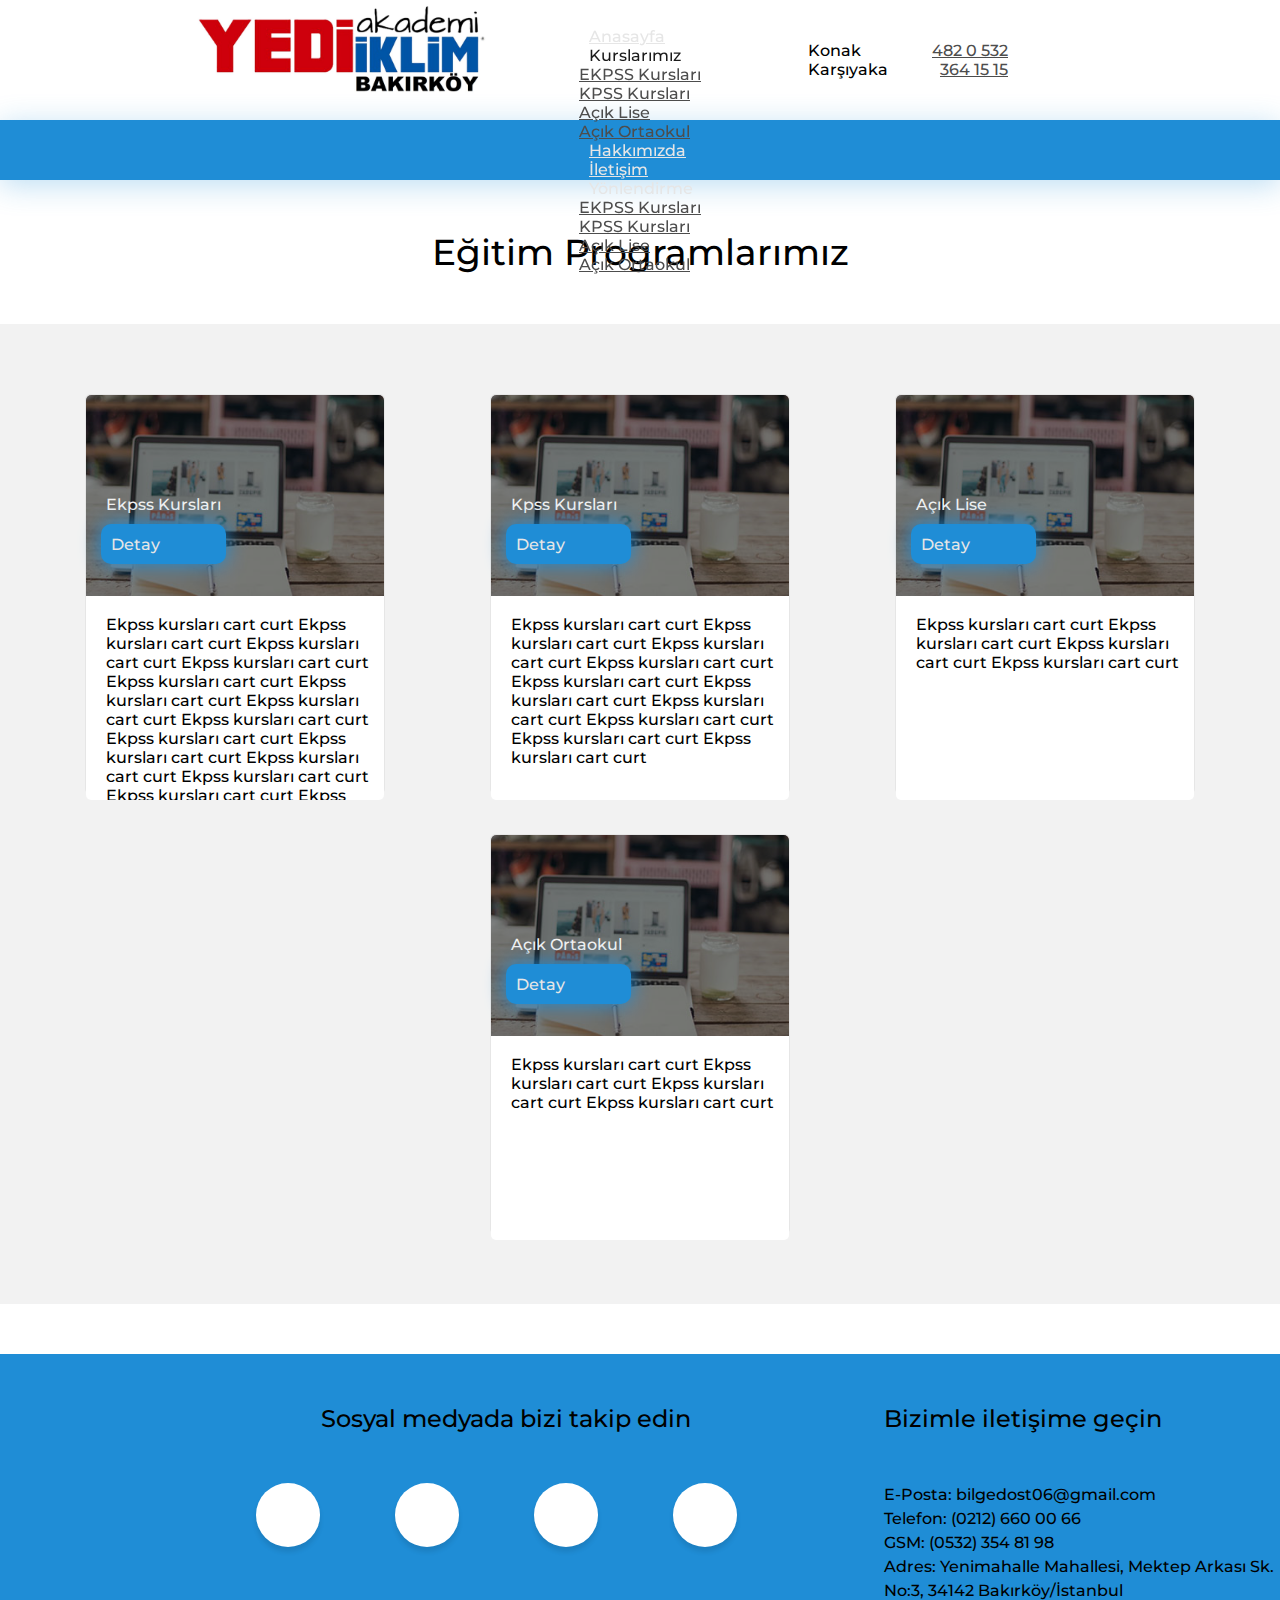
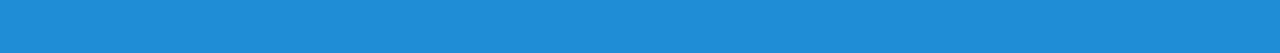
<file: Eğitimler/eğitimler.html>
<!DOCTYPE html>
<html lang="tr-TR">
  <head>
    <meta http-equiv="content-type" content="text/html; charset=utf-8" />
    <meta name="viewport" content="width=device-width, initial-scale=1" />
    <meta name="theme-color" content="#152028" />
    <title></title>
    <link rel="stylesheet" type="text/css" href="eğitimler.css" />
    <link rel="icon" type="image/jpg" href="../../Görseller/logomavi.jpg" />
    <link
      href="https://cdn.jsdelivr.net/npm/bootstrap@5.0.0-beta2/dist/css/bootstrap.min.css"
      rel="stylesheet"
      integrity="sha384-BmbxuPwQa2lc/FVzBcNJ7UAyJxM6wuqIj61tLrc4wSX0szH/Ev+nYRRuWlolflfl"
      crossorigin="anonymous"
    />
    <link
      href="C:\Users\enesa\Desktop\kodlar\FontAwesome/css/all.css"
      rel="stylesheet"
    />
    <link
      href="https://fonts.googleapis.com/css2?family=Montserrat:wght@500;700&display=swap"
      rel="stylesheet"
    />

    <link rel="preconnect" href="https://fonts.gstatic.com" />
    <link href="https://unpkg.com/aos@2.3.1/dist/aos.css" rel="stylesheet" />
  </head>
  <body>
    <!--Header-top logolu alan-->
    <div class="topheader-container">
      <div class="topheadercontainer-content">
        <div class="logolinks-area">
          <a class="logo" href="https://www.yediiklim.com/anasayfa"></a>
          <div class="links-container">
            <a
              href="https://www.facebook.com/izmiryediiklimakademi"
              class="socialfacebook"
              target="_blank"
              ><i class="fab fa-facebook-f"></i
            ></a>
            <a
              href="https://twitter.com/izmiryediiklim"
              class="socialtwitter"
              target="_blank"
              ><i class="fab fa-twitter"></i
            ></a>
            <a
              href="https://plus.google.com/u/0/105082797162786753373/about"
              class="socialgoogle"
              target="_blank"
              ><i class="fab fa-google"></i
            ></a>
            <a
              href="https://www.instagram.com/izmiryediiklimakademi/"
              class="socialinstagram"
              target="_blank"
              ><i class="fab fa-instagram"></i
            ></a>
          </div>
        </div>
        <div class="slogan-area"></div>
        <div class="contact-area">
          <i class="fas fa-phone"></i>
          <div class="contacts">
            <div class="contact">
              <strong class="">Konak</strong>
              <a href="tel:4820532">482 0 532</a>
            </div>
            <div class="contact">
              <strong class="">Karşıyaka</strong>
              <a href="tel:3232040">364 15 15</a>
            </div>
          </div>
        </div>
      </div>
    </div>
    <!--Header-top logolu alan bitişi-->
    <!--Header alanı-->
    <header>
      <!--Büyük ekranlar için-->
      <div class="bigscreen-header">
        <ul class="nav">
          <li class="nav-item">
            <a class="nav-link" href="../Anasayfa/index.html">Anasayfa</a>
          </li>
          <li class="nav-item dropdown">
            <a
              class="nav-link dropdown-toggle active"
              aria-current="page"
              id="navbarDarkDropdownMenuLink"
              role="button"
              data-bs-toggle="dropdown"
              aria-expanded="false"
            >
              Kurslarımız
            </a>
            <ul
              class="dropdown-menu dropdown-menu-light"
              aria-labelledby="navbarDarkDropdownMenuLink"
            >
              <li>
                <a class="dropdown-item" href="../Eğitimler/eğitimler.html"
                  >EKPSS Kursları</a
                >
              </li>
              <li><a class="dropdown-item" href="#">KPSS Kursları</a></li>
              <li><a class="dropdown-item" href="#">Açık Lise</a></li>
              <li><a class="dropdown-item" href="#">Açık Ortaokul</a></li>
            </ul>
          </li>
          <li class="nav-item">
            <a class="nav-link" href="../Hakkımızda/hakkımızda.html"
              >Hakkımızda</a
            >
          </li>
          <li class="nav-item">
            <a class="nav-link" href="../İletişim/iletişim.html">İletişim</a>
          </li>
          <li class="nav-item dropdown">
            <a
              class="nav-link dropdown-toggle"
              aria-current="page"
              id="navbarDarkDropdownMenuLink"
              role="button"
              data-bs-toggle="dropdown"
              aria-expanded="false"
            >
              Yönlendirme
            </a>
            <ul
              class="dropdown-menu dropdown-menu-dark"
              aria-labelledby="navbarDarkDropdownMenuLink"
            >
              <li>
                <a class="dropdown-item" href="../Eğitimler/eğitimler.html"
                  >EKPSS Kursları</a
                >
              </li>
              <li><a class="dropdown-item" href="#">KPSS Kursları</a></li>
              <li><a class="dropdown-item" href="#">Açık Lise</a></li>
              <li><a class="dropdown-item" href="#">Açık Ortaokul</a></li>
            </ul>
          </li>
        </ul>
        
      </div>
      <!----------------------Küçük ekranlar için--------------------------------->
      <div class="smallscreen-header">
        <a
          onclick="toggleSidebar()"
          class="sidebar-togglebutton"
          id="sidebar-button"
          ><i class="fas fa-bars"></i
        ></a>
      </div>

      <div id="sidebar" class="sidebar">
        <div class="sidebar-header">
          <a
            onclick="toggleSidebar()"
            class="sidebar-closebutton"
            id="sidebar-closebutton"
          >
            <i class="fas fa-times"></i>
          </a>
        </div>
        <ul class="sidebar-nav">
          <li class="nav-item">
            <a class="nav-link" href="../Anasayfa/index.html">Anasayfa</a>
          </li>
          <li class="nav-item dropdown">
            <a
              class="nav-link dropdown-toggle active"
              aria-current="page"
              id="navbarDarkDropdownMenuLink"
              role="button"
              data-bs-toggle="dropdown"
              aria-expanded="false"
            >
              Kurslarımız
            </a>
            <ul
              class="dropdown-menu dropdown-menu-dark"
              aria-labelledby="navbarDarkDropdownMenuLink"
            >
              <li>
                <a class="dropdown-item" href="../Eğitimler/eğitimler.html"
                  >EKPSS Kursları</a
                >
              </li>
              <li><a class="dropdown-item" href="#">KPSS Kursları</a></li>
              <li><a class="dropdown-item" href="#">Açık Lise</a></li>
              <li><a class="dropdown-item" href="#">Açık Ortaokul</a></li>
            </ul>
          </li>
          <li class="nav-item">
            <a class="nav-link" href="../Kurumsal/hakkımızda.html"
              >Hakkımızda</a
            >
          </li>
          <li class="nav-item">
            <a class="nav-link" href="../İletişim/iletişim.html">İletişim</a>
          </li>
          <li class="nav-item dropdown">
            <a
              class="nav-link dropdown-toggle"
              aria-current="page"
              id="navbarDarkDropdownMenuLink"
              role="button"
              data-bs-toggle="dropdown"
              aria-expanded="false"
            >
              Yönlendirme
            </a>
            <ul
              class="dropdown-menu dropdown-menu-dark"
              aria-labelledby="navbarDarkDropdownMenuLink"
            >
              <li>
                <a class="dropdown-item" href="../Eğitimler/eğitimler.html"
                  >EKPSS Kursları</a
                >
              </li>
              <li><a class="dropdown-item" href="#">KPSS Kursları</a></li>
              <li><a class="dropdown-item" href="#">Açık Lise</a></li>
              <li><a class="dropdown-item" href="#">Açık Ortaokul</a></li>
            </ul>
          </li>
        </ul>
        
      </div>
    </header>
    <!--Header alanı bitişi-->

    <!--İçerik alanı-->
    <div class="wrapper" id="wrapper">
      <div class="wrapper-header">Eğitim Programlarımız</div>
      <div class="cards-container">
        <div class="course-card">
          <img id="coursecard-img" src="../Görseller/Ekpss.jpg" alt="" />
          <div class="card-infotext">
            Ekpss kursları cart curt Ekpss kursları cart curt Ekpss kursları
            cart curt Ekpss kursları cart curt Ekpss kursları cart curt Ekpss
            kursları cart curt Ekpss kursları cart curt Ekpss kursları cart curt
            Ekpss kursları cart curt Ekpss kursları cart curt Ekpss kursları
            cart curt Ekpss kursları cart curt Ekpss kursları cart curt Ekpss
            kursları cart curt Ekpss kursları cart curt Ekpss kursları cart curt
          </div>
          <div class="coursecard-extra">
            <h4>Ekpss Kursları</h4>
            <a
              href="../Kurslarımız/kurslarımız.html"
              class="coursecard-extrabutton"
            >Detay
              <i class="fas fa-plus"></i>
            </a>
          </div>
        </div>
        <div class="course-card">
          <img id="coursecard-img" src="../Görseller/Ekpss.jpg" alt="" />
          <div class="card-infotext">
            Ekpss kursları cart curt Ekpss kursları cart curt Ekpss kursları
            cart curt Ekpss kursları cart curt Ekpss kursları cart curt Ekpss
            kursları cart curt Ekpss kursları cart curt Ekpss kursları cart curt
            Ekpss kursları cart curt Ekpss kursları cart curt
          </div>
          <div class="coursecard-extra">
            <h4>Kpss Kursları</h4>
            <a class="coursecard-extrabutton">
              Detay
              <i class="fas fa-plus"></i>
            </a>
          </div>
        </div>
        <div class="course-card">
          <img id="coursecard-img" src="../Görseller/Ekpss.jpg" alt="" />
          <div class="card-infotext">
            Ekpss kursları cart curt Ekpss kursları cart curt Ekpss kursları
            cart curt Ekpss kursları cart curt
          </div>
          <div class="coursecard-extra">
            <h4>Açık Lise</h4>
            <a class="coursecard-extrabutton">
              Detay
              <i class="fas fa-plus"></i>
            </a>
          </div>
        </div>
        <div class="course-card">
          <img id="coursecard-img" src="../Görseller/Ekpss.jpg" alt="" />
          <div class="card-infotext">
            Ekpss kursları cart curt Ekpss kursları cart curt Ekpss kursları
            cart curt Ekpss kursları cart curt
          </div>
          <div class="coursecard-extra">
            <h4>Açık Ortaokul</h4>
            <a class="coursecard-extrabutton">
              Detay
              <i class="fas fa-plus"></i>
            </a>
          </div>
        </div>
      </div>
    </div>

    <!--İçerik alanı bitişi-->

    <!--footer alanı-->
    <footer>
      <div class="footericon-container">
        <div class="footer-header footericon-header">
          Sosyal medyada bizi takip edin
        </div>
        <div class="footersocialmedia-container">
          <a
            target="_blank"
            class="footer-fadewrapper"
            href="https://www.facebook.com/groups/1573367556221629/"
          >
            <div class="socialmedia-button">
              <div class="socialmedia-icon">
                <i class="fab fa-facebook-f"></i>
              </div>
              <strong>Facebook</strong>
            </div>
          </a>
          <a
            class="footer-fadewrapper"
            target="_blank"
            href="https://www.instagram.com/_kocakafa/"
          >
            <div class="socialmedia-button">
              <div class="socialmedia-icon">
                <i class="fab fa-instagram"></i>
              </div>
              <strong>İnstagram</strong>
            </div>
          </a>
          <a
            target="_blank"
            class="footer-fadewrapper"
            href="https://www.youtube.com/c/kocakafaee%C4%9Fitim"
          >
            <div class="socialmedia-button">
              <div class="socialmedia-icon">
                <i class="fab fa-youtube"></i>
              </div>
              <strong>Youtube</strong>
            </div>
          </a>
          <a
            target="_blank"
            class="footer-fadewrapper"
            href="https://twitter.com/KocakafaE"
          >
            <div class="socialmedia-button">
              <div class="socialmedia-icon">
                <i class="fab fa-twitter"></i>
              </div>
              <strong>Twitter</strong>
            </div>
          </a>
        </div>
        <!---------------------------küçük ekranlar için----------------------->
        <div class="smallsocialmediacontainer">
          <a
            target="_blank"
            href="https://www.facebook.com/groups/1573367556221629/"
            >Facebook
          </a>
          <a target="_blank" href="https://www.instagram.com/_kocakafa/"
            >İnstagram</a
          >
          <a
            target="_blank"
            href="https://www.youtube.com/c/kocakafaee%C4%9Fitim"
            >Youtube</a
          >
          <a target="_blank" href="https://twitter.com/KocakafaE">Twitter</a>
        </div>
      </div>
      <div class="footercontact-container">
        <div class="footer-header">Bizimle iletişime geçin</div>
        <div class="footer-text">
          <b>E-Posta:</b> bilgedost06@gmail.com <br />
          <b>Telefon:</b> (0212) 660 00 66 <br />
          <b>GSM:</b> (0532) 354 81 98 <br />
          <b>Adres:</b> Yenimahalle Mahallesi, Mektep Arkası Sk. No:3, 34142
          Bakırköy/İstanbul
        </div>
      </div>
    </footer>
    <script
      src="https://cdn.jsdelivr.net/npm/bootstrap@5.0.0-beta2/dist/js/bootstrap.bundle.min.js"
      integrity="sha384-b5kHyXgcpbZJO/tY9Ul7kGkf1S0CWuKcCD38l8YkeH8z8QjE0GmW1gYU5S9FOnJ0"
      crossorigin="anonymous"
    ></script>
    <script src="https://unpkg.com/aos@2.3.1/dist/aos.js"></script>
    <script>
      AOS.init();
    </script>
    <script lang="javascript" type="text/javascript">
      var sideBar = document.getElementById("sidebar");
      var coursecard_extra = document.getElementById("coursecard-extra");
      var course_card_img = document.getElementById("coursecard-img");
      var extrabutton = document.getElementById("extrabutton");

      function toggleSidebar() {
        sideBar.classList.toggle("show");
      }
    </script>
  </body>
</html>
</file>
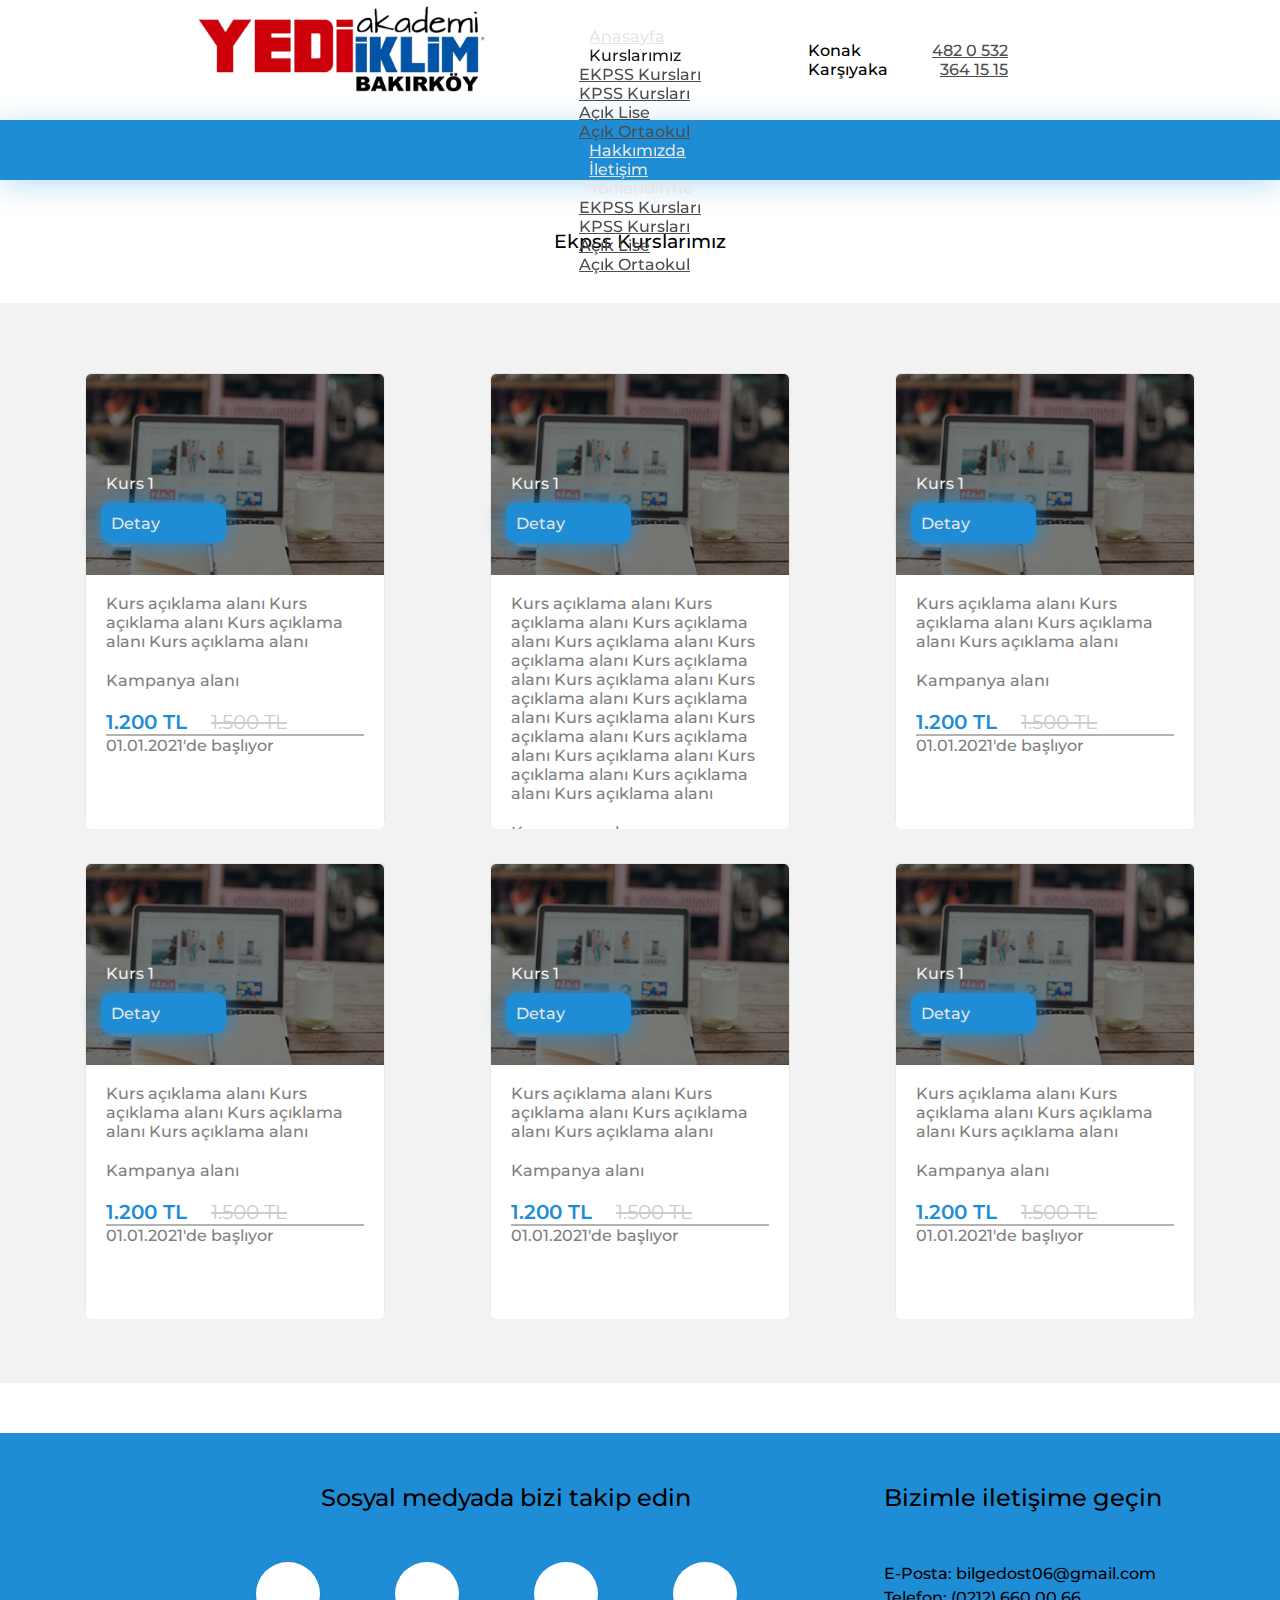
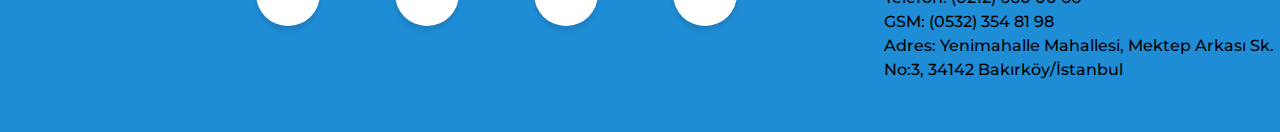
<file: Kurslarımız/kurslarımız.html>
<!DOCTYPE html>
<html lang="tr-TR">
  <head>
    <meta http-equiv="content-type" content="text/html; charset=utf-8" />
    <meta name="viewport" content="width=device-width, initial-scale=1" />
    <meta name="theme-color" content="#152028" />
    <title></title>
    <link rel="stylesheet" type="text/css" href="kurslarımız.css" />
    <link rel="icon" type="image/jpg" href="../../Görseller/logomavi.jpg" />
    <link
      href="https://cdn.jsdelivr.net/npm/bootstrap@5.0.0-beta2/dist/css/bootstrap.min.css"
      rel="stylesheet"
      integrity="sha384-BmbxuPwQa2lc/FVzBcNJ7UAyJxM6wuqIj61tLrc4wSX0szH/Ev+nYRRuWlolflfl"
      crossorigin="anonymous"
    />
    <link
      href="C:\Users\enesa\Desktop\kodlar\FontAwesome/css/all.css"
      rel="stylesheet"
    />
    <link
      href="https://fonts.googleapis.com/css2?family=Montserrat:wght@500;700&display=swap"
      rel="stylesheet"
    />

    <link rel="preconnect" href="https://fonts.gstatic.com" />
    <link href="https://unpkg.com/aos@2.3.1/dist/aos.css" rel="stylesheet" />
  </head>
  <body>
    <!--Header-top logolu alan-->
    <div class="topheader-container">
      <div class="topheadercontainer-content">
        <div class="logolinks-area">
          <a class="logo" href="https://www.yediiklim.com/anasayfa"></a>
          <div class="links-container">
            <a
              href="https://www.facebook.com/izmiryediiklimakademi"
              class="socialfacebook"
              target="_blank"
              ><i class="fab fa-facebook-f"></i
            ></a>
            <a
              href="https://twitter.com/izmiryediiklim"
              class="socialtwitter"
              target="_blank"
              ><i class="fab fa-twitter"></i
            ></a>
            <a
              href="https://plus.google.com/u/0/105082797162786753373/about"
              class="socialgoogle"
              target="_blank"
              ><i class="fab fa-google"></i
            ></a>
            <a
              href="https://www.instagram.com/izmiryediiklimakademi/"
              class="socialinstagram"
              target="_blank"
              ><i class="fab fa-instagram"></i
            ></a>
          </div>
        </div>
        <div class="slogan-area"></div>
        <div class="contact-area">
          <i class="fas fa-phone"></i>
          <div class="contacts">
            <div class="contact">
              <strong class="">Konak</strong>
              <a href="tel:4820532">482 0 532</a>
            </div>
            <div class="contact">
              <strong class="">Karşıyaka</strong>
              <a href="tel:3232040">364 15 15</a>
            </div>
          </div>
        </div>
      </div>
    </div>
    <!--Header-top logolu alan bitişi-->

    <!--Header alanı-->
    <header>
      <!--Büyük ekranlar için-->
      <div class="bigscreen-header">
        
        <ul class="nav">
          <li class="nav-item">
            <a class="nav-link" href="../Anasayfa/index.html">Anasayfa</a>
          </li>
          <li class="nav-item dropdown">
            <a
              class="nav-link dropdown-toggle active"
              aria-current="page"
              id="navbarDarkDropdownMenuLink"
              role="button"
              data-bs-toggle="dropdown"
              aria-expanded="false"
            >
              Kurslarımız
            </a>
            <ul
              class="dropdown-menu dropdown-menu-light"
              aria-labelledby="navbarDarkDropdownMenuLink"
            >
              <li>
                <a class="dropdown-item" href="../Eğitimler/eğitimler.html"
                  >EKPSS Kursları</a
                >
              </li>
              <li><a class="dropdown-item" href="#">KPSS Kursları</a></li>
              <li><a class="dropdown-item" href="#">Açık Lise</a></li>
              <li><a class="dropdown-item" href="#">Açık Ortaokul</a></li>
            </ul>
          </li>
          <li class="nav-item">
            <a class="nav-link" href="../Hakkımızda/hakkımızda.html"
              >Hakkımızda</a
            >
          </li>
          <li class="nav-item">
            <a class="nav-link" href="../İletişim/iletişim.html">İletişim</a>
          </li>
          <li class="nav-item dropdown">
            <a
              class="nav-link dropdown-toggle "
              aria-current="page"
              id="navbarDarkDropdownMenuLink"
              role="button"
              data-bs-toggle="dropdown"
              aria-expanded="false"
            >
              Yönlendirme
            </a>
            <ul
              class="dropdown-menu dropdown-menu-dark"
              aria-labelledby="navbarDarkDropdownMenuLink"
            >
              <li>
                <a class="dropdown-item" href="../Eğitimler/eğitimler.html"
                  >EKPSS Kursları</a
                >
              </li>
              <li><a class="dropdown-item" href="#">KPSS Kursları</a></li>
              <li><a class="dropdown-item" href="#">Açık Lise</a></li>
              <li><a class="dropdown-item" href="#">Açık Ortaokul</a></li>
            </ul>
          </li>
        </ul>

        
      </div>
      <!----------------------Küçük ekranlar için--------------------------------->
      <div class="smallscreen-header">
        
        <a
          onclick="toggleSidebar()"
          class="sidebar-togglebutton"
          id="sidebar-button"
          ><i class="fas fa-bars"></i
        ></a>
      </div>

      <div id="sidebar" class="sidebar">
        <div class="sidebar-header">
          
          <a
            onclick="toggleSidebar()"
            class="sidebar-closebutton"
            id="sidebar-closebutton"
          >
            <i class="fas fa-times"></i>
          </a>
        </div>
        <ul class="sidebar-nav">
          <li class="nav-item">
            <a class="nav-link" href="../Anasayfa/index.html">Anasayfa</a>
          </li>
          <li class="nav-item dropdown">
            <a
              class="nav-link dropdown-toggle "
              aria-current="page"
              id="navbarDarkDropdownMenuLink"
              role="button"
              data-bs-toggle="dropdown"
              aria-expanded="false"
            >
              Kurslarımız
            </a>
            <ul
              class="dropdown-menu dropdown-menu-dark"
              aria-labelledby="navbarDarkDropdownMenuLink"
            >
              <li>
                <a class="dropdown-item" href="../Eğitimler/eğitimler.html"
                  >EKPSS Kursları</a
                >
              </li>
              <li><a class="dropdown-item" href="#">KPSS Kursları</a></li>
              <li><a class="dropdown-item" href="#">Açık Lise</a></li>
              <li><a class="dropdown-item" href="#">Açık Ortaokul</a></li>
            </ul>
          </li>
          <li class="nav-item">
            <a class="nav-link" href="../Hakkımızda/hakkımızda.html"
              >Hakkımızda</a
            >
          </li>
          <li class="nav-item">
            <a class="nav-link" href="../İletişim/iletişim.html">İletişim</a>
          </li>
          <li class="nav-item dropdown">
            <a
              class="nav-link dropdown-toggle active"
              aria-current="page"
              id="navbarDarkDropdownMenuLink"
              role="button"
              data-bs-toggle="dropdown"
              aria-expanded="false"
            >
              Yönlendirme
            </a>
            <ul
              class="dropdown-menu dropdown-menu-dark"
              aria-labelledby="navbarDarkDropdownMenuLink"
            >
              <li>
                <a class="dropdown-item" href="../Eğitimler/eğitimler.html"
                  >EKPSS Kursları</a
                >
              </li>
              <li><a class="dropdown-item" href="#">KPSS Kursları</a></li>
              <li><a class="dropdown-item" href="#">Açık Lise</a></li>
              <li><a class="dropdown-item" href="#">Açık Ortaokul</a></li>
            </ul>
          </li>
        </ul>
        
      </div>
    </header>
    <!--Header alanı bitişi-->

    <!--İçerik alanı-->
    <div class="wrapper" id="wrapper">
      <h3 class="wrapper-header">Ekpss Kurslarımız</h3>
      <div class="cards-container">
        <div class="course-card">
          <img id="coursecard-img" src="../Görseller/Ekpss.jpg" alt="" />
          <div class="card-infotext">
            <div style="margin-bottom: 20px">
              Kurs açıklama alanı Kurs açıklama alanı Kurs açıklama alanı Kurs
              açıklama alanı
            </div>
            <div style="margin-bottom: 20px">Kampanya alanı</div>
            <span>1.200 TL</span>
            <span
              style="
                text-decoration: line-through;
                color: #cccccc;
                font-weight: 400;
              "
              >1.500 TL</span
            >
            <hr />
            <div>01.01.2021'de başlıyor</div>
          </div>
          <div class="coursecard-extra">
            <h4>Kurs 1</h4>
            <a
              href="../Eğitimler-detay/eğitimler-detay.html"
              class="coursecard-extrabutton"
            >Detay
              <i class="fas fa-plus"></i>
            </a>
          </div>
        </div>
        <div class="course-card">
          <img id="coursecard-img" src="../Görseller/Ekpss.jpg" alt="" />
          <div class="card-infotext">
            <div style="margin-bottom: 20px">
              Kurs açıklama alanı Kurs açıklama alanı Kurs açıklama alanı Kurs
              açıklama alanı Kurs açıklama alanı Kurs açıklama alanı Kurs
              açıklama alanı Kurs açıklama alanı Kurs açıklama alanı Kurs
              açıklama alanı Kurs açıklama alanı Kurs açıklama alanı Kurs
              açıklama alanı Kurs açıklama alanı Kurs açıklama alanı Kurs
              açıklama alanı
            </div>
            <div style="margin-bottom: 20px">Kampanya alanı</div>
            <span>1.200 TL</span>
            <span
              style="
                text-decoration: line-through;
                color: #cccccc;
                font-weight: 400;
              "
              >1.500 TL</span
            >
            <hr />
            <div>01.01.2021'de başlıyor</div>
          </div>
          <div class="coursecard-extra">
            <h4>Kurs 1</h4>
            <a
              href="../Eğitimler-detay/Detay.html"
              class="coursecard-extrabutton"
            >Detay
              <i class="fas fa-plus"></i>
            </a>
          </div>
        </div>
        <div class="course-card">
          <img id="coursecard-img" src="../Görseller/Ekpss.jpg" alt="" />
          <div class="card-infotext">
            <div style="margin-bottom: 20px">
              Kurs açıklama alanı Kurs açıklama alanı Kurs açıklama alanı Kurs
              açıklama alanı
            </div>
            <div style="margin-bottom: 20px">Kampanya alanı</div>
            <span>1.200 TL</span>
            <span
              style="
                text-decoration: line-through;
                color: #cccccc;
                font-weight: 400;
              "
              >1.500 TL</span
            >
            <hr />
            <div>01.01.2021'de başlıyor</div>
          </div>
          <div class="coursecard-extra">
            <h4>Kurs 1</h4>
            <a
              href="../Eğitimler-detay/Detay.html"
              class="coursecard-extrabutton"
            >Detay
              <i class="fas fa-plus"></i>
            </a>
          </div>
        </div>
        <div class="course-card">
          <img id="coursecard-img" src="../Görseller/Ekpss.jpg" alt="" />
          <div class="card-infotext">
            <div style="margin-bottom: 20px">
              Kurs açıklama alanı Kurs açıklama alanı Kurs açıklama alanı Kurs
              açıklama alanı
            </div>
            <div style="margin-bottom: 20px">Kampanya alanı</div>
            <span>1.200 TL</span>
            <span
              style="
                text-decoration: line-through;
                color: #cccccc;
                font-weight: 400;
              "
              >1.500 TL</span
            >
            <hr />
            <div>01.01.2021'de başlıyor</div>
          </div>
          <div class="coursecard-extra">
            <h4>Kurs 1</h4>
            <a
              href="../Eğitimler-detay/Detay.html"
              class="coursecard-extrabutton"
            >Detay
              <i class="fas fa-plus"></i>
            </a>
          </div>
        </div>
        <div class="course-card">
          <img id="coursecard-img" src="../Görseller/Ekpss.jpg" alt="" />
          <div class="card-infotext">
            <div style="margin-bottom: 20px">
              Kurs açıklama alanı Kurs açıklama alanı Kurs açıklama alanı Kurs
              açıklama alanı
            </div>
            <div style="margin-bottom: 20px">Kampanya alanı</div>
            <span>1.200 TL</span>
            <span
              style="
                text-decoration: line-through;
                color: #cccccc;
                font-weight: 400;
              "
              >1.500 TL</span
            >
            <hr />
            <div>01.01.2021'de başlıyor</div>
          </div>
          <div class="coursecard-extra">
            <h4>Kurs 1</h4>
            <a
              href="../Eğitimler-detay/Detay.html"
              class="coursecard-extrabutton"
            >Detay
              <i class="fas fa-plus"></i>
            </a>
          </div>
        </div>
        <div class="course-card">
          <img id="coursecard-img" src="../Görseller/Ekpss.jpg" alt="" />
          <div class="card-infotext">
            <div style="margin-bottom: 20px">
              Kurs açıklama alanı Kurs açıklama alanı Kurs açıklama alanı Kurs
              açıklama alanı
            </div>
            <div style="margin-bottom: 20px">Kampanya alanı</div>
            <span>1.200 TL</span>
            <span
              style="
                text-decoration: line-through;
                color: #cccccc;
                font-weight: 400;
              "
              >1.500 TL</span
            >
            <hr />
            <div>01.01.2021'de başlıyor</div>
          </div>
          <div class="coursecard-extra">
            <h4>Kurs 1</h4>
            <a
              href="../Eğitimler-detay/Detay.html"
              class="coursecard-extrabutton"
            >Detay
              <i class="fas fa-plus"></i>
            </a>
          </div>
        </div>
      </div>
    </div>

    <!--İçerik alanı bitişi-->

    <!--footer alanı-->
    <footer>
      <div class="footericon-container">
        <div class="footer-header footericon-header">
          Sosyal medyada bizi takip edin
        </div>
        <div class="footersocialmedia-container">
          <a
            target="_blank"
            class="footer-fadewrapper"
            href="https://www.facebook.com/groups/1573367556221629/"
          >
            <div class="socialmedia-button">
              <div class="socialmedia-icon">
                <i class="fab fa-facebook-f"></i>
              </div>
              <strong>Facebook</strong>
            </div>
          </a>
          <a
            class="footer-fadewrapper"
            target="_blank"
            href="https://www.instagram.com/_kocakafa/"
          >
            <div class="socialmedia-button">
              <div class="socialmedia-icon">
                <i class="fab fa-instagram"></i>
              </div>
              <strong>İnstagram</strong>
            </div>
          </a>
          <a
            target="_blank"
            class="footer-fadewrapper"
            href="https://www.youtube.com/c/kocakafaee%C4%9Fitim"
          >
            <div class="socialmedia-button">
              <div class="socialmedia-icon">
                <i class="fab fa-youtube"></i>
              </div>
              <strong>Youtube</strong>
            </div>
          </a>
          <a
            target="_blank"
            class="footer-fadewrapper"
            href="https://twitter.com/KocakafaE"
          >
            <div class="socialmedia-button">
              <div class="socialmedia-icon">
                <i class="fab fa-twitter"></i>
              </div>
              <strong>Twitter</strong>
            </div>
          </a>
        </div>
        <!---------------------------küçük ekranlar için----------------------->
        <div class="smallsocialmediacontainer">
          <a
            target="_blank"
            href="https://www.facebook.com/groups/1573367556221629/"
            >Facebook
          </a>
          <a target="_blank" href="https://www.instagram.com/_kocakafa/"
            >İnstagram</a
          >
          <a
            target="_blank"
            href="https://www.youtube.com/c/kocakafaee%C4%9Fitim"
            >Youtube</a
          >
          <a target="_blank" href="https://twitter.com/KocakafaE">Twitter</a>
        </div>
      </div>
      <div class="footercontact-container">
        <div class="footer-header">Bizimle iletişime geçin</div>
        <div class="footer-text">
          <b>E-Posta:</b> bilgedost06@gmail.com <br />
          <b>Telefon:</b> (0212) 660 00 66 <br />
          <b>GSM:</b> (0532) 354 81 98 <br />
          <b>Adres:</b> Yenimahalle Mahallesi, Mektep Arkası Sk. No:3, 34142
          Bakırköy/İstanbul
        </div>
      </div>
    </footer>
    <script
      src="https://cdn.jsdelivr.net/npm/bootstrap@5.0.0-beta2/dist/js/bootstrap.bundle.min.js"
      integrity="sha384-b5kHyXgcpbZJO/tY9Ul7kGkf1S0CWuKcCD38l8YkeH8z8QjE0GmW1gYU5S9FOnJ0"
      crossorigin="anonymous"
    ></script>
    <script src="https://unpkg.com/aos@2.3.1/dist/aos.js"></script>
    <script>
      AOS.init();
    </script>
    <script lang="javascript" type="text/javascript">
      var sideBar = document.getElementById("sidebar");
      var coursecard_extra = document.getElementById("coursecard-extra");
      var course_card_img = document.getElementById("coursecard-img");
      var extrabutton = document.getElementById("extrabutton");

      function toggleSidebar() {
        sideBar.classList.toggle("show");
      }
    </script>
  </body>
</html>
</file>
<file: Eğitimler/eğitimler.css>
* {
  font-family: "Montserrat", sans-serif;
  margin: 0;
  padding: 0;
  box-sizing: border-box;
  font-weight: 500;
  scroll-behavior: smooth;
  list-style: none;
  outline: none;
}

header,
.sidebar {
  position: sticky;
  z-index: 999;
  top: 0;
}
.topheader-container {
  width: 100%;
  height: 120px;
  display: flex;
  justify-content: center;
  background-color: #fff;
}
.topheadercontainer-content {
  width: 70%;
  display: flex;
  justify-content: space-between;
  align-items: center;
}
.logolinks-area {
  width: 300px;
  height: 100%;
  display: block;
  position: relative;
}
.logo {
  width: 100%;
  height: 120px;
  text-decoration: none;
  display: inline-block;
  background: url(../Görseller/logo.jpeg) no-repeat;
  background-size: contain;
}
.links-container {
  width: 100%;
  display: flex;
  justify-content: space-around;
  align-items: center;
  position: absolute;
  bottom: 0;
}
.links-container a {
  text-decoration: none;
  color: #4d4d4d;
}
.links-container i {
  font-size: 20px;
}
.links-container a:hover {
  color: #1f8dd6;
}
.slogan-area {
  width: 300px;
  height: 70px;
  background: url(../Görseller/yediiklimslogan.png) no-repeat;
  background-size: contain;
}
.contact-area {
  display: flex;
  width: 300px;
  height: 100%;
  align-items: center;
}
.contact-area i {
  font-size: 20px;
  margin-right: 20px;
}
.contacts {
  display: block;
  width: 200px;
}
.contact {
  display: flex;
  justify-content: space-between;
  align-items: center;
}
.contact a {
  color: #4d4d4d;
}
.contact a:hover {
  color: #1f8dd6;
}
.socialmedia-button {
  height: 32px;
  width: 32px;
  margin-right: 10px;
  background-color: white;
  border-radius: 50px;
  cursor: pointer;
  box-shadow: 0 5px 5px rgba(0, 0, 0, 0.1);
  float: left;
  overflow: hidden;
  transition: 0.3s;
  color: black;
}
.socialmedia-button:hover {
  width: 125px;
}
.fadewrapper:nth-child(3) .socialmedia-button:hover {
  color: #fff;
  background-color: #4169e1;
}
.fadewrapper:nth-child(4) .socialmedia-button:hover {
  color: #fff;
  background: linear-gradient(to right, #8a3ab9, #e95950, #fccc63);
}
.fadewrapper:nth-child(5) .socialmedia-button:hover {
  color: #fff;
  background-color: #ff6347;
}
.fadewrapper:nth-child(6) .socialmedia-button:hover {
  color: #fff;
  background-color: #00acee;
}
.socialmedia-button .socialmedia-icon {
  display: inline-block;
  height: 32px;
  width: 32px;
  text-align: center;
  vertical-align: middle;
  border-radius: 50px;
}
.socialmedia-icon i {
  font-size: 16px;
  line-height: 32px;
  width: 32px;
  height: 32px;
  border-radius: 50px;
}
.socialmedia-button strong {
  font-size: 14px;
}
.signInlink {
  display: none;
  text-decoration: none;
  color: #1a1a1a;
  cursor: pointer;
  align-items: center;
  transition: all 0.3s;
}
.signInlink:hover {
  color: #1a1a1a;
  transform: scale(1.1);
}
.signInlink i {
  margin-right: 5px;
}
header {
  width: 100%;
  height: 60px;
  display: flex;
  justify-content: flex-start;
  align-items: center;
  background-color: #1f8dd6;
  box-shadow: 0 5px 30px 0 rgba(31, 141, 214, 0.3);
}
.bigscreen-header {
  width: 100%;
  display: flex;
  justify-content: center;
  align-items: center;
}
.smallscreen-header {
  width: 100%;
  display: none;
}
.sidebar-togglebutton {
  margin-left: 40%;
  width: 40px;
  height: 40px;
  display: flex;
  justify-content: center;
  align-items: center;
  text-decoration: none;
  color: #4d4d4d;
  font-size: 24px;
  cursor: pointer;
  border-radius: 5px;
  transition: all 0.3s;
}
.sidebar-togglebutton:hover {
  background-color: #e6e6e6;
  color: #1a1a1a;
}
/*--------------------------Header css kodu------------------------------*/


.nav-item a {
  color: #e6e6e6;
  transition: all 0.3s;
  margin-left: 10px;
  border-radius: 5px;
}

.dropdown-menu a {
  color: #4d4d4d;
  margin-left: 0;
  border-radius: 0;
}
.nav-item .active {
  color: #1a1a1a;
}
.nav-item a:hover {
  color: #4d4d4d;
  background-color: #e6e6e6;
}
.signInbutton {
  width: 100px;
  height: 40px;
  border: none;
  border-radius: 5px;
  transition: 0.3s;
  background-color: #e6e6e6;
  color: #1a1a1a;
  margin-left: 20%;
  text-decoration: none;
  display: flex;
  justify-content: center;
  align-items: center;
  cursor: pointer;
}
.signInbutton:hover {
  box-shadow: 0 0 40px 0 rgba(230, 230, 230, 0.3);
  color: #1a1a1a;
}
/*----------------------------------------Küçük ekranda açılacak olan sidebar css kodları-----------------------------------*/
.sidebar {
  position: absolute;
  left: 0;
  top: 0;
  width: 300px;
  display: block;
  height: 100vh;
  background-color: #1f8dd6;
  transform: translateX(-300px);
  transition: all 0.3s;
}
.sidebar-header {
  display: flex;
  align-items: center;
  width: 100%;
  margin: 20px 0;
}

.sidebar-closebutton {
  width: 40px;
  height: 40px;
  position: absolute;
  right: 5%;
  top: 0;
  display: flex;
  justify-content: center;
  align-items: center;
  text-decoration: none;
  color: #4d4d4d;
  font-size: 24px;
  margin-top: 20px;
  transition: all 0.3s;
  cursor: pointer;
  border-radius: 5px;
}
.sidebar-closebutton:hover {
  background-color: #f2f2f2;
  color: #808080;
}
.sidebar-nav {
  display: block;
  margin-top: 50px;
  position: relative;
}
.sidebar-nav .nav-item .active {
  color: #000;
}
.sidebar-nav .nav-item a {
  color: #e6e6e6;
}
.sidebar-nav .nav-item a:hover {
  background-color: #f2f2f2;
  color: #4d4d4d;
}
.sidebar .signInbutton {
  width: 280px;
  margin: 30px 10px;
  background-color: #f2f2f2;
  color: #1a1a1a;
  text-decoration: none;
  display: flex;
  justify-content: center;
  align-items: center;
}
.sidebar .signInbutton:hover {
  background-color: #e6e6e6;
  box-shadow: 0 0 30px 0 rgba(242, 242, 242, 0.3);
  color: #1a1a1a;
}
.show {
  transform: translateX(0);
}
/*----------------------------------------sidebar css kodları sonu--------------------------------------------*/

/*-----------------------------------------------içerik css kodu---------------------------------------*/
.wrapper {
  width: 100%;
  height: auto;
}
.wrapper-header {
  font-size: 36px;
  text-align: center;
  margin-top: 50px;
}
.cards-container {
  width: 100%;
  height: auto;
  display: flex;
  justify-content: space-evenly;
  flex-wrap: wrap;
  margin: 50px 0;
  padding: 50px 0;
  background-color: #f2f2f2;
}
.course-card {
  width: 300px;
  height: 400px;
  border-radius: 5px;
  position: relative;
  background-color: #fff;
  transition: all 0.3s;
  margin: 20px;
  border: 1px solid #e6e6e6;
  display: block;
}
.course-card img {
  width: 100%;
  filter: brightness(50%);
  border-top-left-radius: 5px;
  border-top-right-radius: 5px;
}
.coursecard-extra {
  position: absolute;
  top: 100px;
  left: 0;
  display: block;
  width: 100%;
}
.course-card h4 {
  margin-left: 20px;
  color: #f2f2f2;
}
.coursecard-extrabutton {
  width: 125px;
  height: 40px;
  border-radius: 10px;
  border: none;
  background-color: #1f8dd6;
  box-shadow: 0 0 20px 0 #1f8dd6;
  position: absolute;
  left: 15px;
  text-decoration: none;
  cursor: pointer;
  display: flex;
  align-items: center;
  padding-left: 10px;
  color: #e6e6e6;
  margin-top: 10px;
}
.coursecard-extrabutton:hover{
  color: #e6e6e6;
}
.rotate {
  transform: rotate(180deg);
}
.coursecard-extrabutton i {
  width: 50px;
  height: 50px;
  margin-left: 10px;
  border-radius: 50px;
  display: flex;
  justify-content: center;
  align-items: center;
  font-size: 24px;
  color: #e6e6e6;
}
.coursecard-extrabutton i:hover {
 
  animation-name: turn;
  animation-duration: 1s;
  animation-iteration-count: 1;
  animation-fill-mode: forwards;
  animation-timing-function: ease-in-out;
}
@keyframes turn {
  0% {
    transform: rotate(0);
  }
  50% {
    transform: rotate(450deg);
  }
  75% {
    transform: rotate(270deg);
  }
  100% {
    transform: rotate(360deg);
  }
}
.card-infotext {
  width: 100%;
  height: 200px;
  position: relative;
  padding: 15px 0 10px 20px;
  border-radius: 5px;
  transition: all 0.3s;
  background-color: #fff;
  overflow-y: auto;
}
/*--------------------------------------------------footer css kodu------------------------------------------*/
footer {
  width: 100%;
  height: auto;
  padding-bottom: 50px;
  background-color: #1f8dd6;
  display: flex;
}
.footericon-container,
.footercontact-container {
  margin-top: 50px;
  width: 500px;
}
.footericon-container {
  margin-left: 20%;
}
.footercontact-container {
  margin-left: 10%;
}
.footer-header {
  font-size: 24px;
}
.footericon-header {
  text-align: center;
}
.footersocialmedia-container {
  display: flex;
  align-items: center;
  margin-top: 50px;
}
.smallsocialmediacontainer {
  display: none;
  align-items: center;
  justify-content: space-evenly;
  margin-top: 50px;
}
.smallsocialmediacontainer a {
  text-decoration: underline;
  color: #4d4d4d;
}
.smallsocialmediacontainer a:hover {
  color: #1a1a1a;
}
.footersocialmedia-container .socialmedia-button {
  width: 64px;
  height: 64px;
  margin-right: 75px;
}
.footersocialmedia-container .socialmedia-button:hover {
  width: 200px;
}
.footersocialmedia-container .socialmedia-icon {
  height: 64px;
  width: 64px;
}
.footersocialmedia-container .socialmedia-icon i {
  font-size: 24px;
  line-height: 64px;
}
.footer-fadewrapper:nth-child(1) .socialmedia-button:hover {
  color: #fff;
  background-color: #4169e1;
}
.footer-fadewrapper:nth-child(2) .socialmedia-button:hover {
  color: #fff;
  background: linear-gradient(to right, #8a3ab9, #e95950, #fccc63);
}
.footer-fadewrapper:nth-child(3) .socialmedia-button:hover {
  color: #fff;
  background-color: #ff6347;
}
.footer-fadewrapper:nth-child(4) .socialmedia-button:hover {
  color: #fff;
  background-color: #00acee;
}
.footersocialmedia-container .socialmedia-button strong {
  font-size: 16px;
}
.footer-text {
  width: 100%;
  line-height: 24px;
  margin-top: 50px;
}
/*--------------------------------------Medya sorguları------------------------------------*/
@media only screen and (min-width: 1440px) {
  .sidebar {
    transform: translateX(-300px);
  }
}
@media only screen and (min-width: 1200px) and (max-width: 1440px) {
  .slogan-area {
    display: none;
  }
  .sidebar {
    transform: translateX(-300px);
  }
  .signInbutton {
    margin-left: 10%;
  }
}
@media only screen and (min-width: 992px) and (max-width: 1199px) {
  .slogan-area {
    display: none;
  }
  .signInbutton {
    margin-left: 5%;
  }
  .sidebar {
    transform: translateX(-300px);
  }

  .footericon-container {
    margin-left: 10%;
  }
  .footersocialmedia-container {
    display: none;
  }
  .smallsocialmediacontainer {
    display: flex;
  }
}
@media only screen and (min-width: 768px) and (max-width: 991px) {
  .topheadercontainer-content {
    width: 100%;
    justify-content: center;
  }
  .slogan-area {
    display: none;
  }
  .contact-area {
    display: none;
  }
  .signInlink {
    display: flex;
  }
  .bigscreen-header {
    display: none;
  }
  .smallscreen-header {
    display: flex;
    align-items: center;
  }
  footer {
    display: block;
    padding-top: 20px;
  }
  .footericon-container {
    margin-left: auto;
    margin-right: auto;
    text-align: center;
  }
  .footercontact-container {
    margin-left: auto;
    margin-right: auto;
    text-align: center;
    margin-top: 70px;
  }
  .footersocialmedia-container {
    display: none;
  }
  .smallsocialmediacontainer {
    display: flex;
    justify-content: space-evenly;
    margin-right: 0;
  }
  .smallsocialmediacontainer a {
    margin-right: 0;
  }
}
@media only screen and (min-width: 576px) and (max-width: 767px) {
  .topheadercontainer-content {
    width: 100%;
    justify-content: center;
  }
  .slogan-area {
    display: none;
  }
  .contact-area {
    display: none;
  }
  .signInlink {
    display: flex;
  }
  .bigscreen-header {
    display: none;
  }
  .smallscreen-header {
    display: flex;
    align-items: center;
  }
  footer {
    display: block;
    padding-top: 20px;
  }
  .footericon-container {
    margin-left: auto;
    margin-right: auto;
    text-align: center;
  }
  .footercontact-container {
    margin-left: auto;
    margin-right: auto;
    text-align: center;
    margin-top: 70px;
  }
  .footersocialmedia-container {
    display: none;
  }
  .smallsocialmediacontainer {
    display: flex;
    justify-content: space-evenly;
    margin-right: 0;
  }
  .smallsocialmediacontainer a {
    margin-right: 0;
  }
}
@media only screen and (min-width: 340px) and (max-width: 575px) {
  .topheadercontainer-content {
    width: 100%;
    justify-content: center;
  }
  .slogan-area {
    display: none;
  }
  .contact-area {
    display: none;
  }
  .bigscreen-header {
    display: none;
  }
  .smallscreen-header {
    display: flex;
    align-items: center;
  }
  .smallscreen-header img {
    margin-left: 5%;
  }
  .sidebar-togglebutton {
    margin-left: 0;
  }
  .signInlink {
    display: flex;
  }
  footer {
    display: block;
    padding-top: 20px;
  }
  .footercontact-container,
  .footericon-container {
    text-align: center;
    width: 90%;
    margin-left: auto;
    margin-right: auto;
  }
  .footercontact-container {
    margin-top: 70px;
  }
  .footersocialmedia-container {
    display: none;
  }
  .smallsocialmediacontainer {
    display: flex;
    justify-content: space-around;
    margin-right: 0;
  }
  .smallsocialmediacontainer a {
    margin-right: 0;
  }
}
@media only screen and (max-width: 340px) {
  .topheadercontainer-content {
    width: 100%;
    justify-content: center;
  }
  .slogan-area {
    display: none;
  }
  .contact-area {
    display: none;
  }
  .bigscreen-header {
    display: none;
  }
  .smallscreen-header {
    display: flex;
    align-items: center;
  }
  .smallscreen-header img {
    margin-left: 5%;
  }
  .sidebar-togglebutton {
    margin-left: 0;
  }
  .signInlink {
    display: flex;
  }
  .course-card {
    margin-left: 0;
    margin-right: 0;
    margin-bottom: 20px;
  }
  footer {
    display: block;
    padding-top: 20px;
  }
  .footercontact-container,
  .footericon-container {
    text-align: center;
    width: 90%;
    margin-left: auto;
    margin-right: auto;
  }
  .footericon-container {
    width: 100%;
  }
  .footercontact-container {
    margin-top: 70px;
  }
  .footersocialmedia-container {
    display: none;
  }
  .smallsocialmediacontainer {
    display: flex;
    justify-content: space-around;
    margin-right: 0;
  }
  .smallsocialmediacontainer a {
    margin-right: 0;
  }
}
</file>
<file: Kurslarımız/kurslarımız.css>
* {
  font-family: "Montserrat", sans-serif;
  margin: 0;
  padding: 0;
  box-sizing: border-box;
  font-weight: 500;
  scroll-behavior: smooth;
  list-style: none;
  outline: none;
}

header,
.sidebar {
  position: sticky;
  z-index: 999;
  top: 0;
}
.topheader-container {
  width: 100%;
  height: 120px;
  display: flex;
  justify-content: center;
  background-color: #fff;
}
.topheadercontainer-content {
  width: 70%;
  display: flex;
  justify-content: space-between;
  align-items: center;
}
.logolinks-area {
  width: 300px;
  height: 100%;
  display: block;
  position: relative;
}
.logo {
  width: 100%;
  height: 120px;
  text-decoration: none;
  display: inline-block;
  background: url(../Görseller/logo.jpeg) no-repeat;
  background-size: contain;
}
.links-container {
  width: 100%;
  display: flex;
  justify-content: space-around;
  align-items: center;
  position: absolute;
  bottom: 0;
}
.links-container a {
  text-decoration: none;
  color: #4d4d4d;
}
.links-container i {
  font-size: 20px;
}
.links-container a:hover {
  color: #1f8dd6;
}
.slogan-area {
  width: 300px;
  height: 70px;
  background: url(../Görseller/yediiklimslogan.png) no-repeat;
  background-size: contain;
}
.contact-area {
  display: flex;
  width: 300px;
  height: 100%;
  align-items: center;
}
.contact-area i {
  font-size: 20px;
  margin-right: 20px;
}
.contacts {
  display: block;
  width: 200px;
}
.contact {
  display: flex;
  justify-content: space-between;
  align-items: center;
}
.contact a {
  color: #4d4d4d;
}
.contact a:hover {
  color: #1f8dd6;
}
.socialmedia-button {
  height: 32px;
  width: 32px;
  margin-right: 10px;
  background-color: white;
  border-radius: 50px;
  cursor: pointer;
  box-shadow: 0 5px 5px rgba(0, 0, 0, 0.1);
  float: left;
  overflow: hidden;
  transition: 0.3s;
  color: black;
}
.socialmedia-button:hover {
  width: 125px;
}
.fadewrapper:nth-child(3) .socialmedia-button:hover {
  color: #fff;
  background-color: #4169e1;
}
.fadewrapper:nth-child(4) .socialmedia-button:hover {
  color: #fff;
  background: linear-gradient(to right, #8a3ab9, #e95950, #fccc63);
}
.fadewrapper:nth-child(5) .socialmedia-button:hover {
  color: #fff;
  background-color: #ff6347;
}
.fadewrapper:nth-child(6) .socialmedia-button:hover {
  color: #fff;
  background-color: #00acee;
}
.socialmedia-button .socialmedia-icon {
  display: inline-block;
  height: 32px;
  width: 32px;
  text-align: center;
  vertical-align: middle;
  border-radius: 50px;
}
.socialmedia-icon i {
  font-size: 16px;
  line-height: 32px;
  width: 32px;
  height: 32px;
  border-radius: 50px;
}
.socialmedia-button strong {
  font-size: 14px;
}
.signInlink {
  display: none;
  text-decoration: none;
  color: #1a1a1a;
  cursor: pointer;
  align-items: center;
  transition: all 0.3s;
}
.signInlink:hover {
  color: #1a1a1a;
  transform: scale(1.1);
}
.signInlink i {
  margin-right: 5px;
}
header {
  width: 100%;
  height: 60px;
  display: flex;
  justify-content: center;
  align-items: center;
  background-color: #1f8dd6;
  box-shadow: 0 5px 30px 0 rgba(31, 141, 214, 0.3);
}
.bigscreen-header {
  width: 100%;
  display: flex;
  justify-content: center;
  align-items: center;
}
.smallscreen-header {
  width: 100%;
  display: none;
}
.sidebar-togglebutton {
  margin-left: 40%;
  width: 40px;
  height: 40px;
  display: flex;
  justify-content: center;
  align-items: center;
  text-decoration: none;
  color: #4d4d4d;
  font-size: 24px;
  cursor: pointer;
  border-radius: 5px;
  transition: all 0.3s;
}
.sidebar-togglebutton:hover {
  background-color: #e6e6e6;
  color: #1a1a1a;
}
/*--------------------------Header css kodu------------------------------*/


.nav-item a {
  color: #e6e6e6;
  transition: all 0.3s;
  margin-left: 10px;
  border-radius: 5px;
}
.dropdown-menu a {
  color: #4d4d4d;
  margin-left: 0;
  border-radius: 0;
}
.nav-item .active {
  color: #1a1a1a;
}
.nav-item a:hover {
  color: #4d4d4d;
  background-color: #e6e6e6;
}

/*----------------------------------------Küçük ekranda açılacak olan sidebar css kodları-----------------------------------*/
.sidebar {
  position: absolute;
  left: 0;
  top: 0;
  width: 300px;
  display: block;
  height: 100vh;
  background-color: #1f8dd6;
  transform: translateX(-300px);
  transition: all 0.3s;
}
.sidebar-header {
  display: flex;
  align-items: center;
  width: 100%;
  margin: 20px 0;
}
.sidebar img {
  margin-left: 15%;
  height: 100px;
  top: 0;
  background-color: transparent;
}
.sidebar-closebutton {
  width: 40px;
  height: 40px;
  position: absolute;
  right: 5%;
  top: 0;
  display: flex;
  justify-content: center;
  align-items: center;
  text-decoration: none;
  color: #4d4d4d;
  font-size: 24px;
  margin-top: 20px;
  transition: all 0.3s;
  cursor: pointer;
  border-radius: 5px;
}
.sidebar-closebutton:hover {
  background-color: #f2f2f2;
  color: #808080;
}
.sidebar-nav {
  display: block;
  margin-top: 50px;
  position: relative;
}
.sidebar-nav .nav-item .active {
  color: #000;
}
.sidebar-nav .nav-item a {
  color: #4d4d4d;
}
.sidebar-nav .nav-item a:hover {
  background-color: #f2f2f2;
}
.sidebar .signInbutton {
  width: 280px;
  margin: 30px 10px;
  background-color: #f2f2f2;
  color: #1a1a1a;
  text-decoration: none;
  display: flex;
  justify-content: center;
  align-items: center;
}
.sidebar .signInbutton:hover {
  background-color: #e6e6e6;
  box-shadow: 0 0 30px 0 rgba(242, 242, 242, 0.3);
  color: #1a1a1a;
}
.show {
  transform: translateX(0);
}
/*----------------------------------------sidebar css kodları sonu--------------------------------------------*/

/*-----------------------------------------------içerik css kodu---------------------------------------*/
.wrapper {
  height: auto;
}
.wrapper-header {
  text-align: center;
  margin-top: 50px;
}
.cards-container {
  width: 100%;
  height: auto;
  display: flex;
  justify-content: space-evenly;
  flex-wrap: wrap;
  margin: 50px 0;
  padding: 50px 0;
  background-color: #f2f2f2;
}
.course-card {
  width: 300px;
  height: 450px;
  border-radius: 5px;
  position: relative;
  background-color: #fff;
  transition: all 0.3s;
  margin: 20px;
  border: 1px solid #e6e6e6;
  display: block;
}
.course-card img {
  width: 100%;
  filter: brightness(50%);
  border-top-left-radius: 5px;
  border-top-right-radius: 5px;
}
.coursecard-extra {
  position: absolute;
  top: 100px;
  left: 0;
  display: block;
  width: 100%;
}
.course-card h4 {
  margin-left: 20px;
  color: #f2f2f2;
  
}
.coursecard-extrabutton {
  width: 125px;
  height: 40px;
  border-radius: 10px;
  border: none;
  background-color: #1f8dd6;
  box-shadow: 0 0 20px 0 #1f8dd6;
  position: absolute;
  left: 15px;
  text-decoration: none;
  cursor: pointer;
  display: flex;
  align-items: center;
  padding-left: 10px;
  color: #e6e6e6;
  margin-top: 10px;
}
.coursecard-extrabutton:hover{
  color: #e6e6e6;
}
.rotate {
  transform: rotate(180deg);
}
.coursecard-extrabutton i {
  width: 50px;
  height: 50px;
  margin-left: 10px;
  border-radius: 50px;
  display: flex;
  justify-content: center;
  align-items: center;
  font-size: 24px;
  color: #e6e6e6;
}
.coursecard-extrabutton i:hover {
  animation-name: turn;
  animation-duration: 1s;
  animation-iteration-count: 1;
  animation-fill-mode: forwards;
  animation-timing-function: ease-in-out;
}
@keyframes turn {
  0% {
    transform: rotate(0);
  }
  50% {
    transform: rotate(450deg);
  }
  75% {
    transform: rotate(270deg);
  }
  100% {
    transform: rotate(360deg);
  }
}
.card-infotext {
  width: 100%;
  height: 250px;
  position: relative;
  padding: 15px 20px 10px 20px;
  border-radius: 5px;
  transition: all 0.3s;
  background-color: #fff;
  overflow-y: auto;
}
.card-infotext span {
  font-size: 20px;
  color: #1f8dd6;
  font-weight: 600;
  margin-right: 20px;
}
.card-infotext div {
  color: #808080;
}
.card-infotext hr {
  border: 1px solid #b3b3b3;
}
/*--------------------------------------------------footer css kodu------------------------------------------*/
footer {
  width: 100%;
  height: auto;
  padding-bottom: 50px;
  background-color: #1f8dd6;
  display: flex;
}
.footericon-container,
.footercontact-container {
  margin-top: 50px;
  width: 500px;
}
.footericon-container {
  margin-left: 20%;
}
.footercontact-container {
  margin-left: 10%;
}
.footer-header {
  font-size: 24px;
}
.footericon-header {
  text-align: center;
}
.footersocialmedia-container {
  display: flex;
  align-items: center;
  margin-top: 50px;
}
.smallsocialmediacontainer {
  display: none;
  align-items: center;
  justify-content: space-evenly;
  margin-top: 50px;
}
.smallsocialmediacontainer a {
  text-decoration: underline;
  color: #4d4d4d;
}
.smallsocialmediacontainer a:hover {
  color: #1a1a1a;
}
.footersocialmedia-container .socialmedia-button {
  width: 64px;
  height: 64px;
  margin-right: 75px;
}
.footersocialmedia-container .socialmedia-button:hover {
  width: 200px;
}
.footersocialmedia-container .socialmedia-icon {
  height: 64px;
  width: 64px;
}
.footersocialmedia-container .socialmedia-icon i {
  font-size: 24px;
  line-height: 64px;
}
.footer-fadewrapper:nth-child(1) .socialmedia-button:hover {
  color: #fff;
  background-color: #4169e1;
}
.footer-fadewrapper:nth-child(2) .socialmedia-button:hover {
  color: #fff;
  background: linear-gradient(to right, #8a3ab9, #e95950, #fccc63);
}
.footer-fadewrapper:nth-child(3) .socialmedia-button:hover {
  color: #fff;
  background-color: #ff6347;
}
.footer-fadewrapper:nth-child(4) .socialmedia-button:hover {
  color: #fff;
  background-color: #00acee;
}
.footersocialmedia-container .socialmedia-button strong {
  font-size: 16px;
}
.footer-text {
  width: 100%;
  line-height: 24px;
  margin-top: 50px;
}
/*--------------------------------------Medya sorguları------------------------------------*/
@media only screen and (min-width: 1440px) {
  .sidebar {
    transform: translateX(-300px);
  }
}
@media only screen and (min-width: 1200px) and (max-width: 1440px) {
  .slogan-area {
    display: none;
  }
  .sidebar {
    transform: translateX(-300px);
  }
  .signInbutton {
    margin-left: 5%;
  }
}
@media only screen and (min-width: 992px) and (max-width: 1199px) {
  .slogan-area {
    display: none;
  }
  .sidebar {
    transform: translateX(-300px);
  }

  .footericon-container {
    margin-left: 10%;
  }
  .footersocialmedia-container {
    display: none;
  }
  .smallsocialmediacontainer {
    display: flex;
  }
}
@media only screen and (min-width: 768px) and (max-width: 991px) {
  .topheadercontainer-content {
    width: 100%;
    justify-content: center;
  }
  .slogan-area {
    display: none;
  }
  .contact-area {
    display: none;
  }
  .signInlink {
    display: flex;
  }
  .bigscreen-header {
    display: none;
  }
  .smallscreen-header {
    display: flex;
    align-items: center;
  }
  footer {
    display: block;
    padding-top: 20px;
  }
  .footericon-container {
    margin-left: auto;
    margin-right: auto;
    text-align: center;
  }
  .footercontact-container {
    margin-left: auto;
    margin-right: auto;
    text-align: center;
    margin-top: 70px;
  }
  .footersocialmedia-container {
    display: none;
  }
  .smallsocialmediacontainer {
    display: flex;
    justify-content: space-evenly;
    margin-right: 0;
  }
  .smallsocialmediacontainer a {
    margin-right: 0;
  }
}
@media only screen and (min-width: 576px) and (max-width: 767px) {
  .topheadercontainer-content {
    width: 100%;
    justify-content: center;
  }
  .slogan-area {
    display: none;
  }
  .contact-area {
    display: none;
  }
  .signInlink {
    display: flex;
  }
  .bigscreen-header {
    display: none;
  }
  .smallscreen-header {
    display: flex;
    align-items: center;
  }
  footer {
    display: block;
    padding-top: 20px;
  }
  .footericon-container {
    margin-left: auto;
    margin-right: auto;
    text-align: center;
  }
  .footercontact-container {
    margin-left: auto;
    margin-right: auto;
    text-align: center;
    margin-top: 70px;
  }
  .footersocialmedia-container {
    display: none;
  }
  .smallsocialmediacontainer {
    display: flex;
    justify-content: space-evenly;
    margin-right: 0;
  }
  .smallsocialmediacontainer a {
    margin-right: 0;
  }
}
@media only screen and (min-width: 340px) and (max-width: 575px) {
  .topheadercontainer-content {
    width: 100%;
    justify-content: center;
  }
  .slogan-area {
    display: none;
  }
  .contact-area {
    display: none;
  }
  .bigscreen-header {
    display: none;
  }
  .smallscreen-header {
    display: flex;
    align-items: center;
  }
  .smallscreen-header img {
    margin-left: 5%;
  }
  .sidebar-togglebutton {
    margin-left: 0;
  }
  .signInlink {
    display: flex;
  }
  footer {
    display: block;
    padding-top: 20px;
  }
  .footercontact-container,
  .footericon-container {
    text-align: center;
    width: 90%;
    margin-left: auto;
    margin-right: auto;
  }
  .footercontact-container {
    margin-top: 70px;
  }
  .footersocialmedia-container {
    display: none;
  }
  .smallsocialmediacontainer {
    display: flex;
    justify-content: space-around;
    margin-right: 0;
  }
  .smallsocialmediacontainer a {
    margin-right: 0;
  }
}
@media only screen and (max-width: 340px) {
  .topheadercontainer-content {
    width: 100%;
    justify-content: center;
  }
  .slogan-area {
    display: none;
  }
  .contact-area {
    display: none;
  }
  .bigscreen-header {
    display: none;
  }
  .smallscreen-header {
    display: flex;
    align-items: center;
  }
  .smallscreen-header img {
    margin-left: 5%;
  }
  .sidebar-togglebutton {
    margin-left: 0;
  }
  .signInlink {
    display: flex;
  }
  .course-card {
    margin-left: 0;
    margin-right: 0;
  }
  footer {
    display: block;
    padding-top: 20px;
  }
  .footercontact-container,
  .footericon-container {
    text-align: center;
    width: 90%;
    margin-left: auto;
    margin-right: auto;
  }
  .footericon-container {
    width: 100%;
  }
  .footercontact-container {
    margin-top: 70px;
  }
  .footersocialmedia-container {
    display: none;
  }
  .smallsocialmediacontainer {
    display: flex;
    justify-content: space-around;
    margin-right: 0;
  }
  .smallsocialmediacontainer a {
    margin-right: 0;
  }
}
</file>
